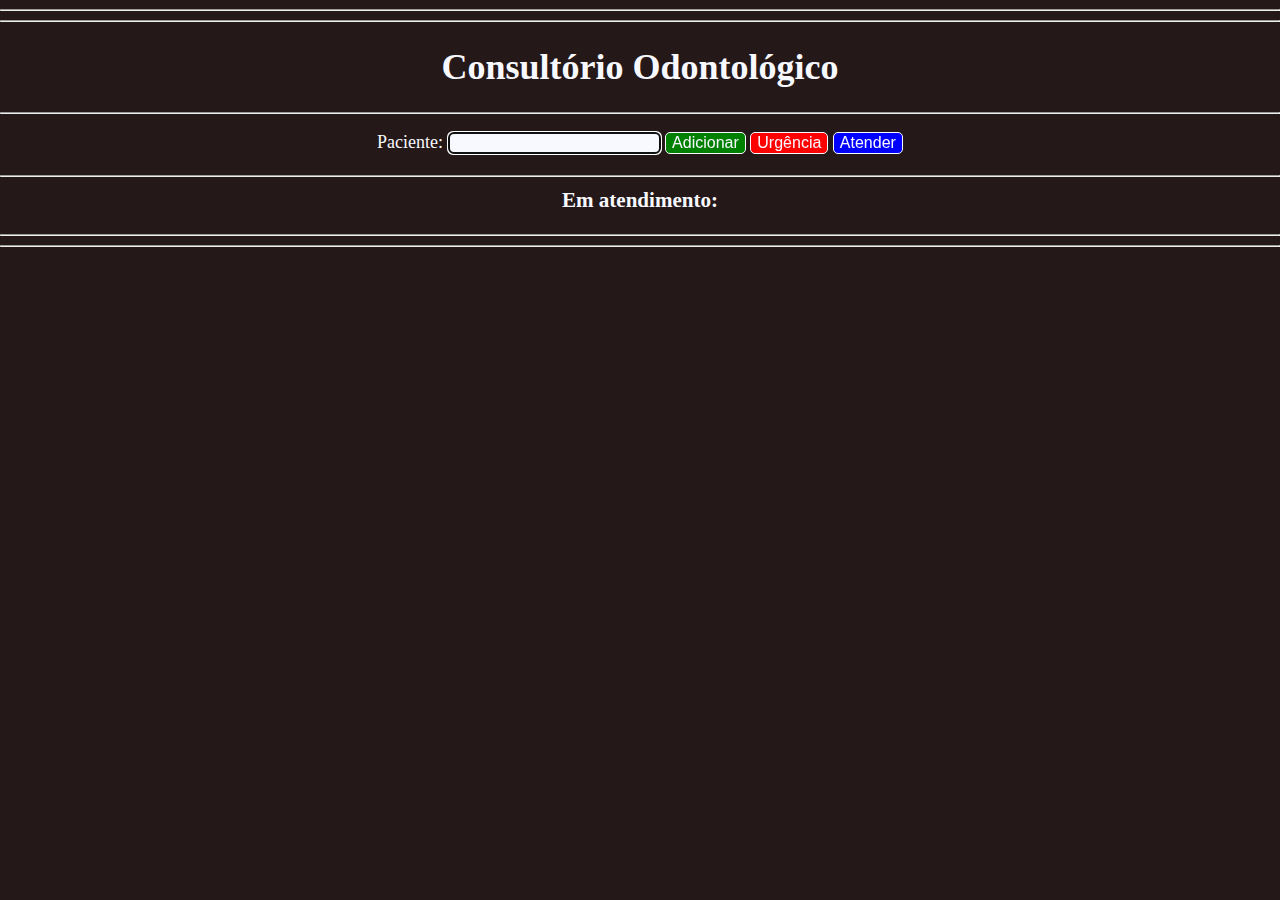
<file: exemplos/consultorio/index.html>
<!DOCTYPE html>
<html lang="en">
  <head>
    <meta charset="UTF-8" />
    <meta name="viewport" content="width=device-width, initial-scale=1.0" />
    <title>ConsultO</title>
    <link rel="stylesheet" href="./style.css">
    <style>
      #outAtendimento{
        color: blue;
      }
    </style>
  </head>
  <body>
    <hr>
    <hr>
    <h1>Consultório Odontológico</h1>
    <hr>
    <p>
      Paciente:
      <input type="text" id="inPaciente" autofocus />
      <input type="button" value="Adicionar" id="btnAdicionar" />
      <input type="button" value="Urgência" id="btnUrgencia" />
      <input type="button" value="Atender" id="btnAtender" />
    </p>
    <h3>
      <hr>
      Em atendimento:
      <span id="outAtendimento" class="fontAzul"></span>
    </h3>
    <pre id="outLista"></pre>
    <hr>
    <hr>
    <script src="./app.js"></script>
  </body>
</html>
</file>
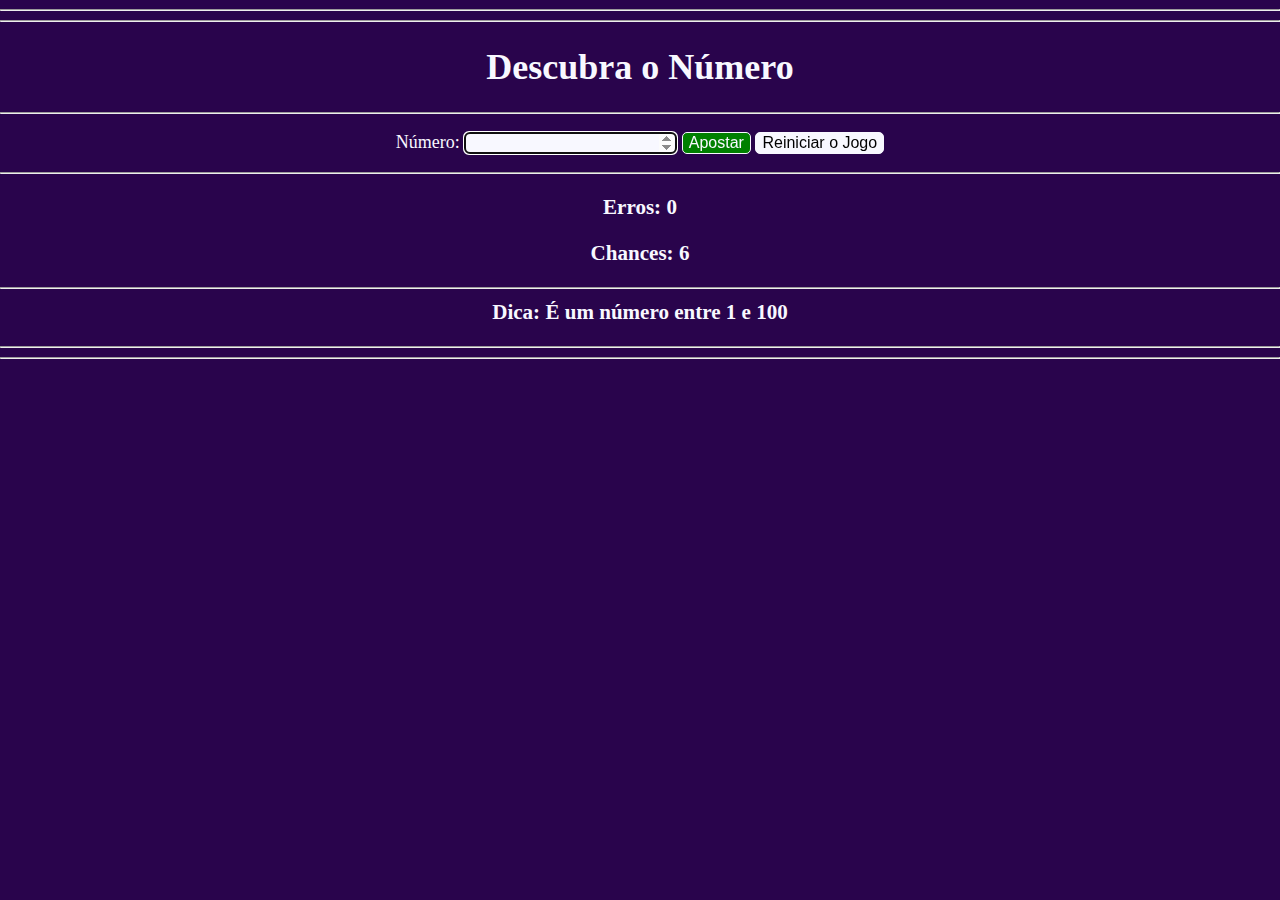
<file: exemplos/exem02/index.html>
<!DOCTYPE html>
<html lang="en">
  <head>
    <meta charset="UTF-8" />
    <meta name="viewport" content="width=device-width, initial-scale=1.0" />
    <title>NumberS</title>
    <style>
      .ocultar:disabled {
        background-color: grey;
      }
    </style>
    <link rel="stylesheet" href="./style.css">
  </head>
  <body>
    <hr>
    <hr>
    <h1>Descubra o Número</h1>
    <hr>
    <p>
      Número:
      <input type="number" id="inNumero" autofocus />
      <input type="button" value="Apostar" id="btnApostar" />
      <input
        type="button"
        value="Reiniciar o Jogo"
        id="btnJogar"
        class="oculta"
      />
    </p>
    <hr>
    <h3>Erros: <span id="outErros">0</span></h3>
    
    <h3>Chances: <span id="outChances">6</span></h3>
    <h3>
      <hr>
      Dica:
      <span id="outDica" class="italico"> É um número entre 1 e 100</span>
    </h3>
    <hr>
    <hr>
    <script src="./app.js"></script>
  </body>
</html>
</file>
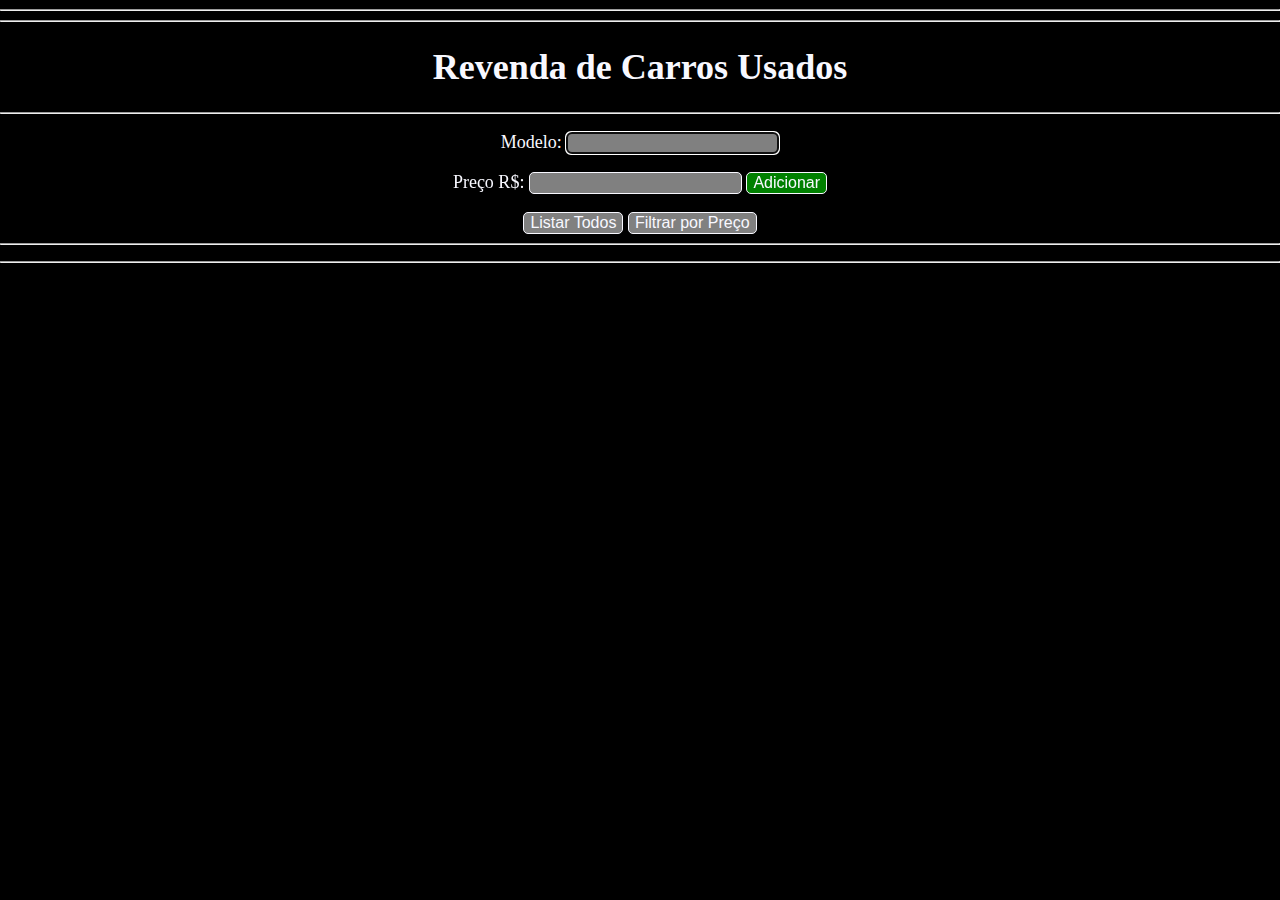
<file: exemplos/exem03/index.html>
<!DOCTYPE html>
<html lang="en">
  <head>
    <meta charset="UTF-8" />
    <meta name="viewport" content="width=device-width, initial-scale=1.0" />
    <title>CarrosUS</title>
    <link rel="stylesheet" href="./style.css">
  </head>
  <body>
    <hr>
    <hr>
    <h1>Revenda de Carros Usados</h1>
    <hr>
    <p>
      Modelo:
      <input type="text" id="inModelo" autofocus />
    </p>
    <p>
      Preço R$:
      <input type="text" id="inPreco" />
      <input type="button" value="Adicionar" id="btnAdicionar" />
    </p>
    <input type="button" value="Listar Todos" id="btnListar" />
    <input type="button" value="Filtrar por Preço" id="btnFiltrar" />
    <hr>

    <pre id="outLista"></pre>
    <hr>
    <script src="./app.js"></script>
  </body>
</html>
</file>
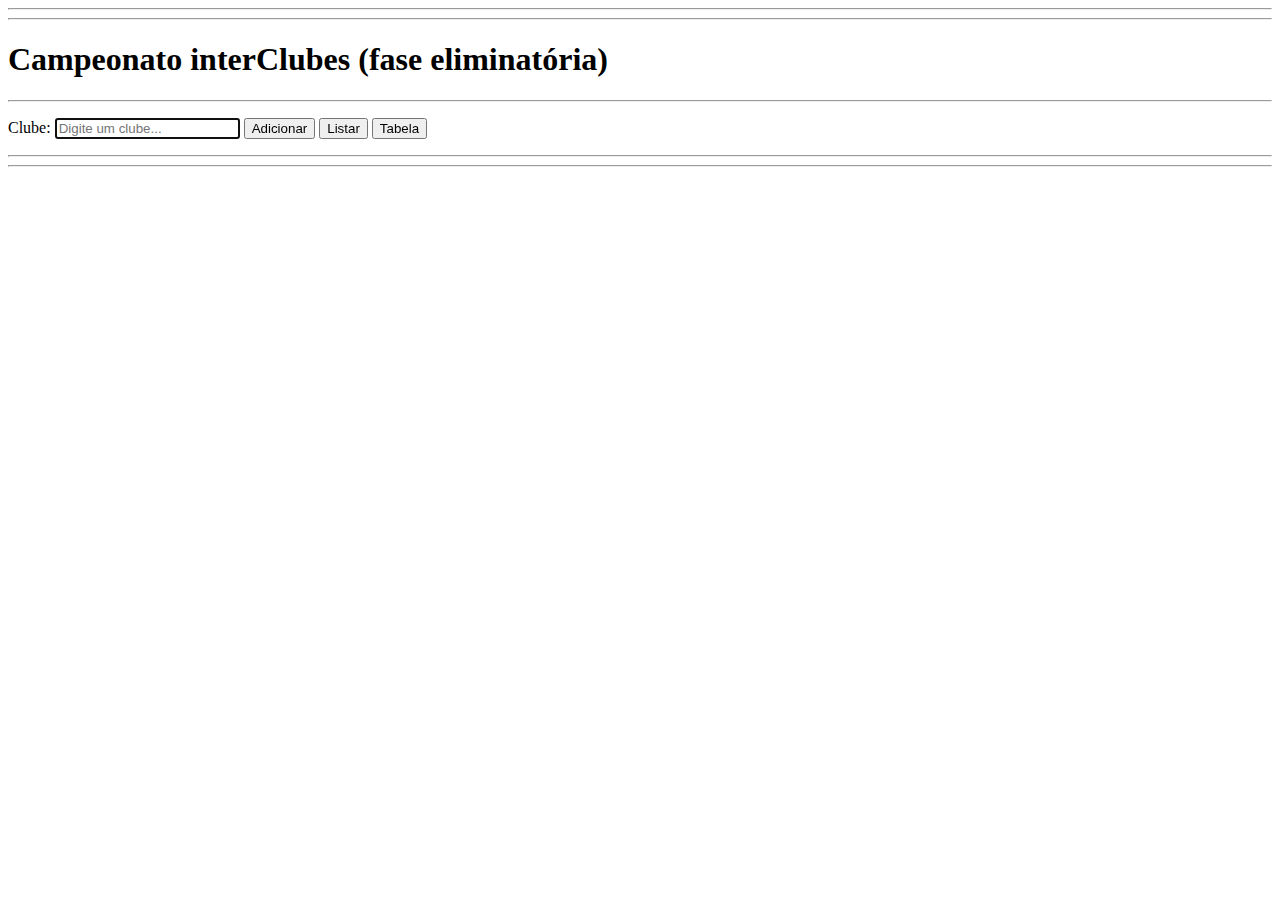
<file: exercicios/01/clube/index.html>
<!DOCTYPE html>
<html lang="en">
<head>
    <meta charset="UTF-8">
    <meta http-equiv="X-UA-Compatible" content="IE=edge">
    <meta name="viewport" content="width=device-width, initial-scale=1.0">
    <title>InterClubes</title>
</head>
<body>
    <hr>
    <hr>
    <h1>Campeonato interClubes (fase eliminatória)</h1>
    <hr>
    <p>
      Clube:
      <input type="text" id="inClube" placeholder="Digite um clube..." autofocus />
      <input type="button" value="Adicionar" id="btnAdicionar" />
      <input type="button" value="Listar" id="btnListar" />
      <input type="button" value="Tabela" id="btnTabela" />
    </p>
    <pre id="outLista"></pre>
    <pre id="outTabela"></pre>

    
    <hr>
    <hr>

    <script src="./app.js"></script>
</body>
</html>
</file>
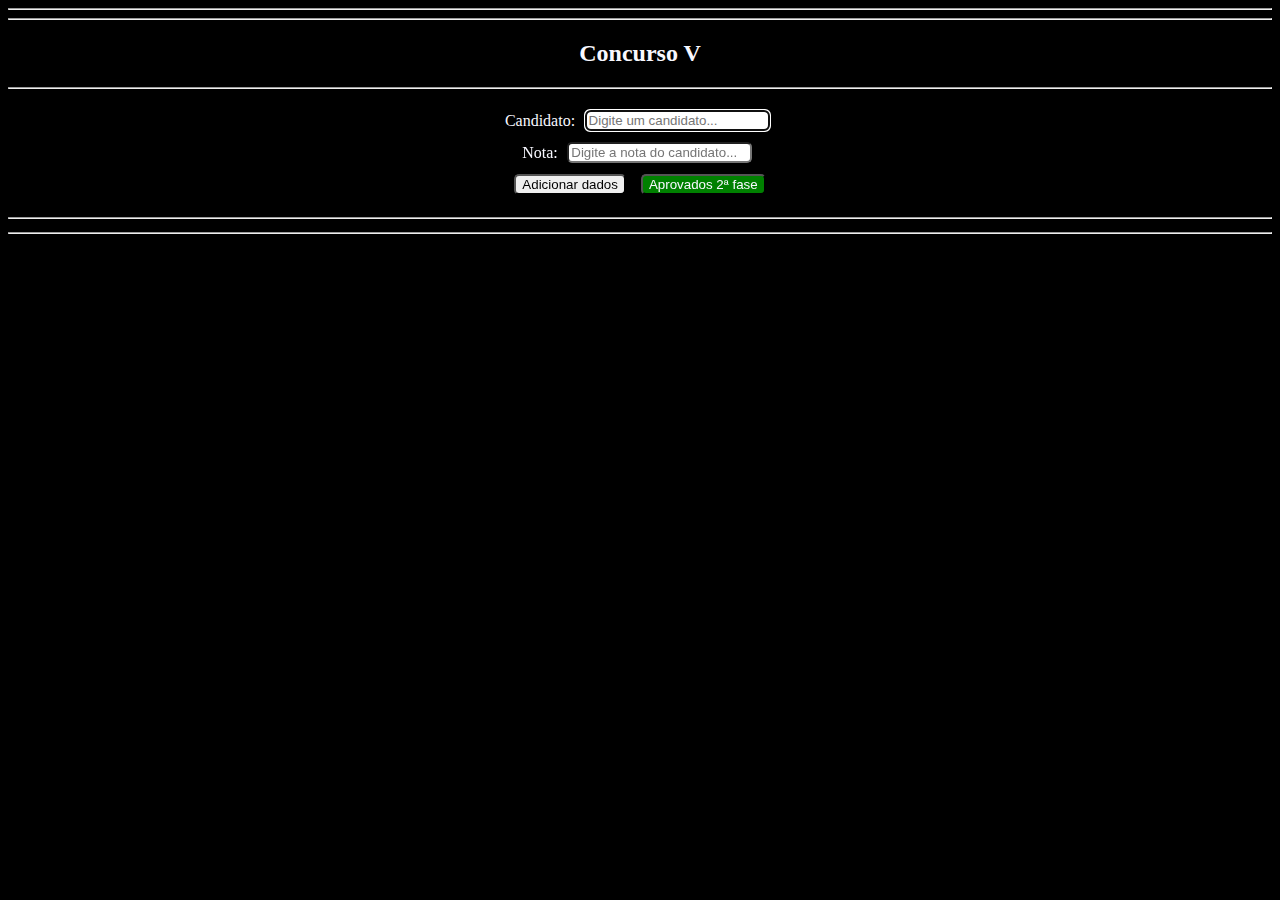
<file: exercicios/02/concurso/index.html>
<!DOCTYPE html>
<html lang="en">

<head>
    <meta charset="UTF-8">
    <meta http-equiv="X-UA-Compatible" content="IE=edge">
    <meta name="viewport" content="width=device-width, initial-scale=1.0">
    <title>Concurso V</title>
</head>
 <style>
    body{ 
        background-color: black;
        color: ghostwhite;
        text-align: center;
    }
    input{
        border-radius: 5px;
        margin: 5.5px;
    }
    #btnAprovados{
        background-color: green;
        color: ghostwhite;
    }
 </style>

<body>
<hr> 
<hr> 
    <h2>Concurso V</h2>
   
<hr>    
        <p>Candidato:
            <input type="text" id="inCandidato" placeholder="Digite um candidato..." autofocus><br>
        
        Nota:
            <input type="text" id="inNota" placeholder="Digite a nota do candidato..." autofocus><br>

            <input type="button" id="btnAdicionar" class="btns" value="Adicionar dados">
            <input type="button" id="btnAprovados" class="btns" value="Aprovados 2ª fase">
        </p>
<hr>        

    <pre id="outAprovados"></pre>
<hr>
    <script src="./app.js"></script>
</body>

</html>
</file>
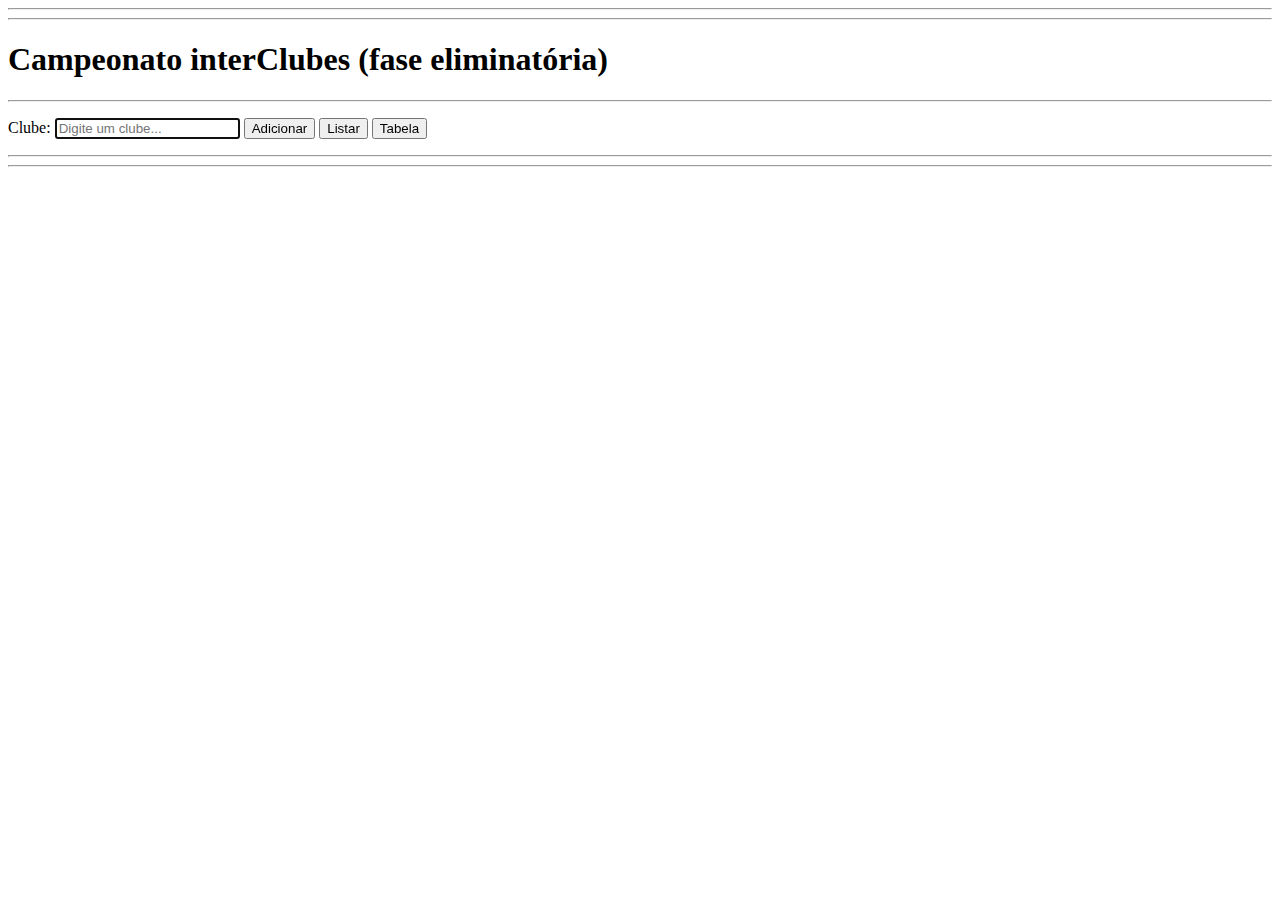
<file: exercicios/exec01/clube/index.html>
<!DOCTYPE html>
<html lang="en">

<head>
  <meta charset="UTF-8">
  <meta http-equiv="X-UA-Compatible" content="IE=edge">
  <meta name="viewport" content="width=device-width, initial-scale=1.0">
  <title>InterClubes</title>
</head>

<body>
  <hr>
  <hr>
  <h1>Campeonato interClubes (fase eliminatória)</h1>
  <hr>
  <p>
    Clube:
    <input type="text" id="inClube" placeholder="Digite um clube..." autofocus />
    <input type="button" value="Adicionar" id="btnAdicionar" />
    <input type="button" value="Listar" id="btnListar" />
    <input type="button" value="Tabela" id="btnTabela" />
  </p>
  <pre id="outLista"></pre>



  <hr>
  <hr>

  <script src="./app.js"></script>
</body>

</html>
</file>
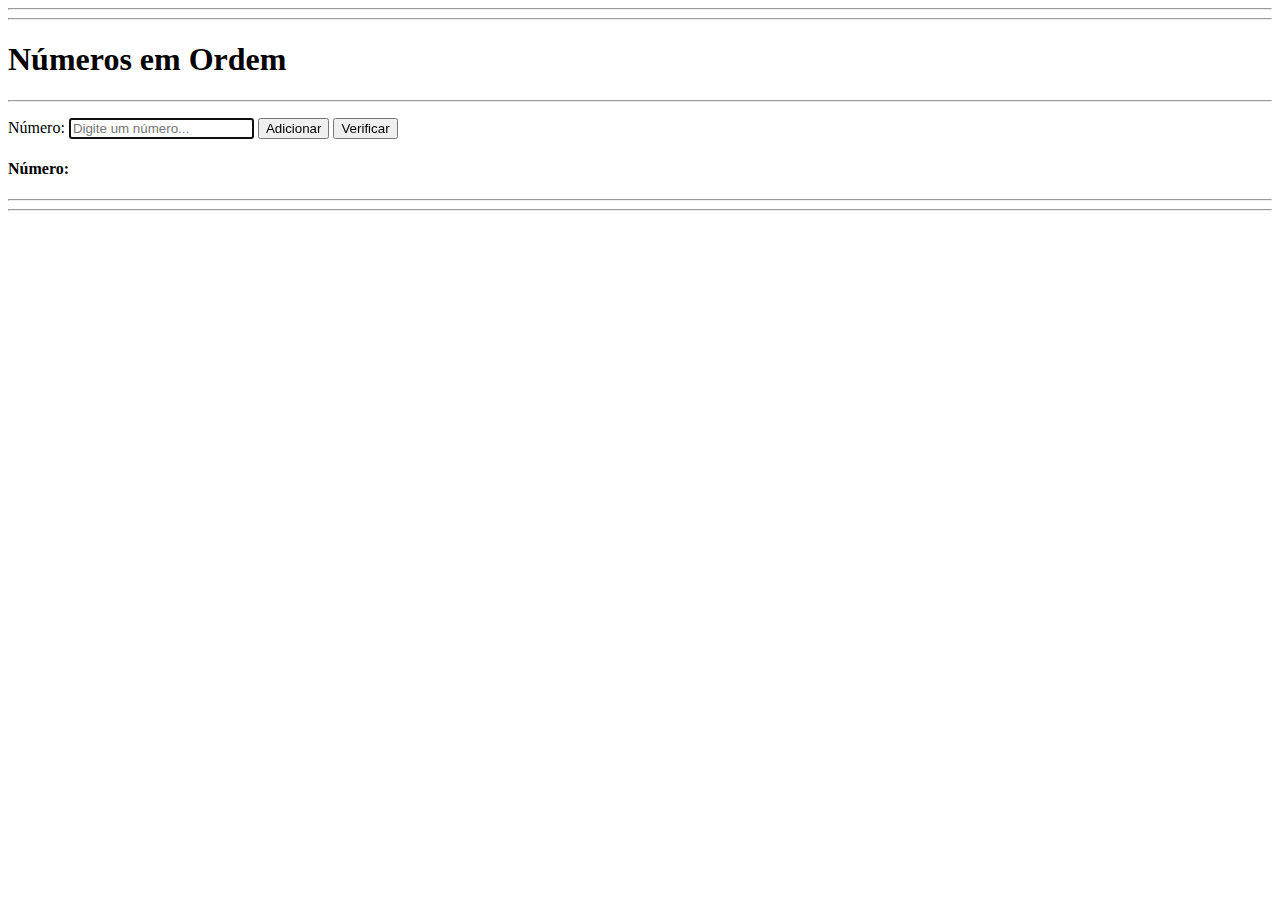
<file: exercicios/exec01/ordemNumber/index.html>
<!DOCTYPE html>
<html lang="en">

<head>
    <meta charset="UTF-8">
    <meta http-equiv="X-UA-Compatible" content="IE=edge">
    <meta name="viewport" content="width=device-width, initial-scale=1.0">
    <title>Document</title>
</head>

<body>
    <hr>
    <hr>
    <h1>Números em Ordem</h1>
    <hr>
    <p>
        Número:
        <input type="text" id="inNumero" placeholder="Digite um número..." autofocus />
        <input type="button" value="Adicionar" id="btnAdicionar" />
        <input type="button" value="Verificar" id="btnVerificar" />
    </p>
    <h4 id="outNumero">Número:</h4>
    <pre id="outResposta"></pre>



    <hr>
    <hr>

    <script src="./app.js"></script>
</body>

</html>
</file>
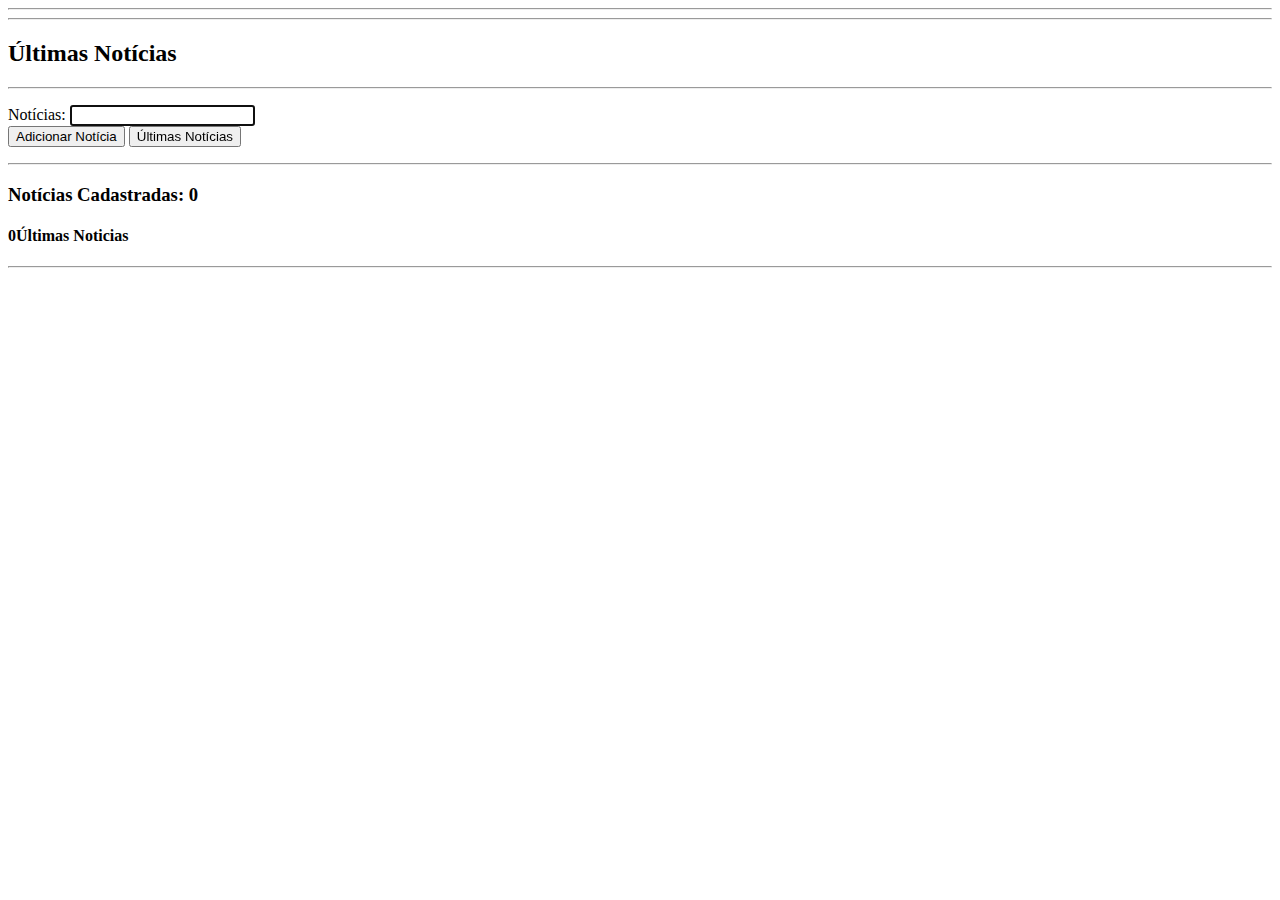
<file: exercicios/exec02/noticias/index.html>
<!DOCTYPE html>
<html lang="en">
<head>
    <meta charset="UTF-8">
    <meta http-equiv="X-UA-Compatible" content="IE=edge">
    <meta name="viewport" content="width=device-width, initial-scale=1.0">
    <title>Notícias</title>
</head>
<body>
    <hr> 
<hr> 
    <h2>Últimas  Notícias</h2>   
<hr>    
        <p>Notícias:
            <input type="text" id="inNoticia" autofocus><br>

            <input type="button" id="btnAdicionar" class="btns" value="Adicionar Notícia">
            <input type="button" id="btnAprovados" class="btns" value="Últimas Notícias">
        </p>
<hr>        
        <h3>Notícias Cadastradas: <span id="qtNoticia">0</span></h3>
        <h4><span id="qtSelecionada">0</span>Últimas Noticias</h4>
    <pre id="outNoticias"></pre>
<hr>
    <script src="./app.js"></script>
</body>
</html>
</file>
<file: exemplos/consultorio/style.css>
body{
    background-color: rgb(36, 24, 24);
    margin: 0 auto;
    text-align: center;
    font-size: large;
    color: ghostwhite;
}
input{  
  border-radius: 5px;
  background-color: ghostwhite;
  font-size: medium;
  color: black;
  border: 1px solid ghostwhite;
}
#btnUrgencia{
    border-radius: 5px;
  background-color: red;
  font-size: medium;
  color: ghostwhite;
  border: 1px solid ghostwhite;
}
#btnAtender{
border-radius: 5px;
  background-color: blue;
  font-size: medium;
  color: ghostwhite;
  border: 1px solid ghostwhite;
}
#btnAdicionar{
    border-radius: 5px;
    background-color: green;
    font-size: medium;
    color: ghostwhite;
    border: 1px solid ghostwhite;
}
</file>
<file: exemplos/exem02/style.css>
body{
    background-color: rgba(38, 0, 73, 0.986);
    margin: 0 auto;
    text-align: center;
    font-size: large;
    color: ghostwhite;

}
input{  
  border-radius: 5px;
  background-color: ghostwhite;
  font-size: medium;
  border: 1px solid ghostwhite;
  
}
#btnApostar{
    background-color: green;
    color: ghostwhite;
    border: 1px solid ghostwhite;
}
</file>
<file: exemplos/exem03/style.css>
body{
    background-color: rgb(0, 0, 0);
    margin: 0 auto;
    text-align: center;
    font-size: large;
    color: ghostwhite;
}
input{  
  border-radius: 5px;
  background-color: gray;
  font-size: medium;
  color: ghostwhite;
  border: 1px solid ghostwhite;
}
#btnAdicionar{
    background-color: green;
    color: ghostwhite;
    border: 1px solid ghostwhite;
}
</file>
